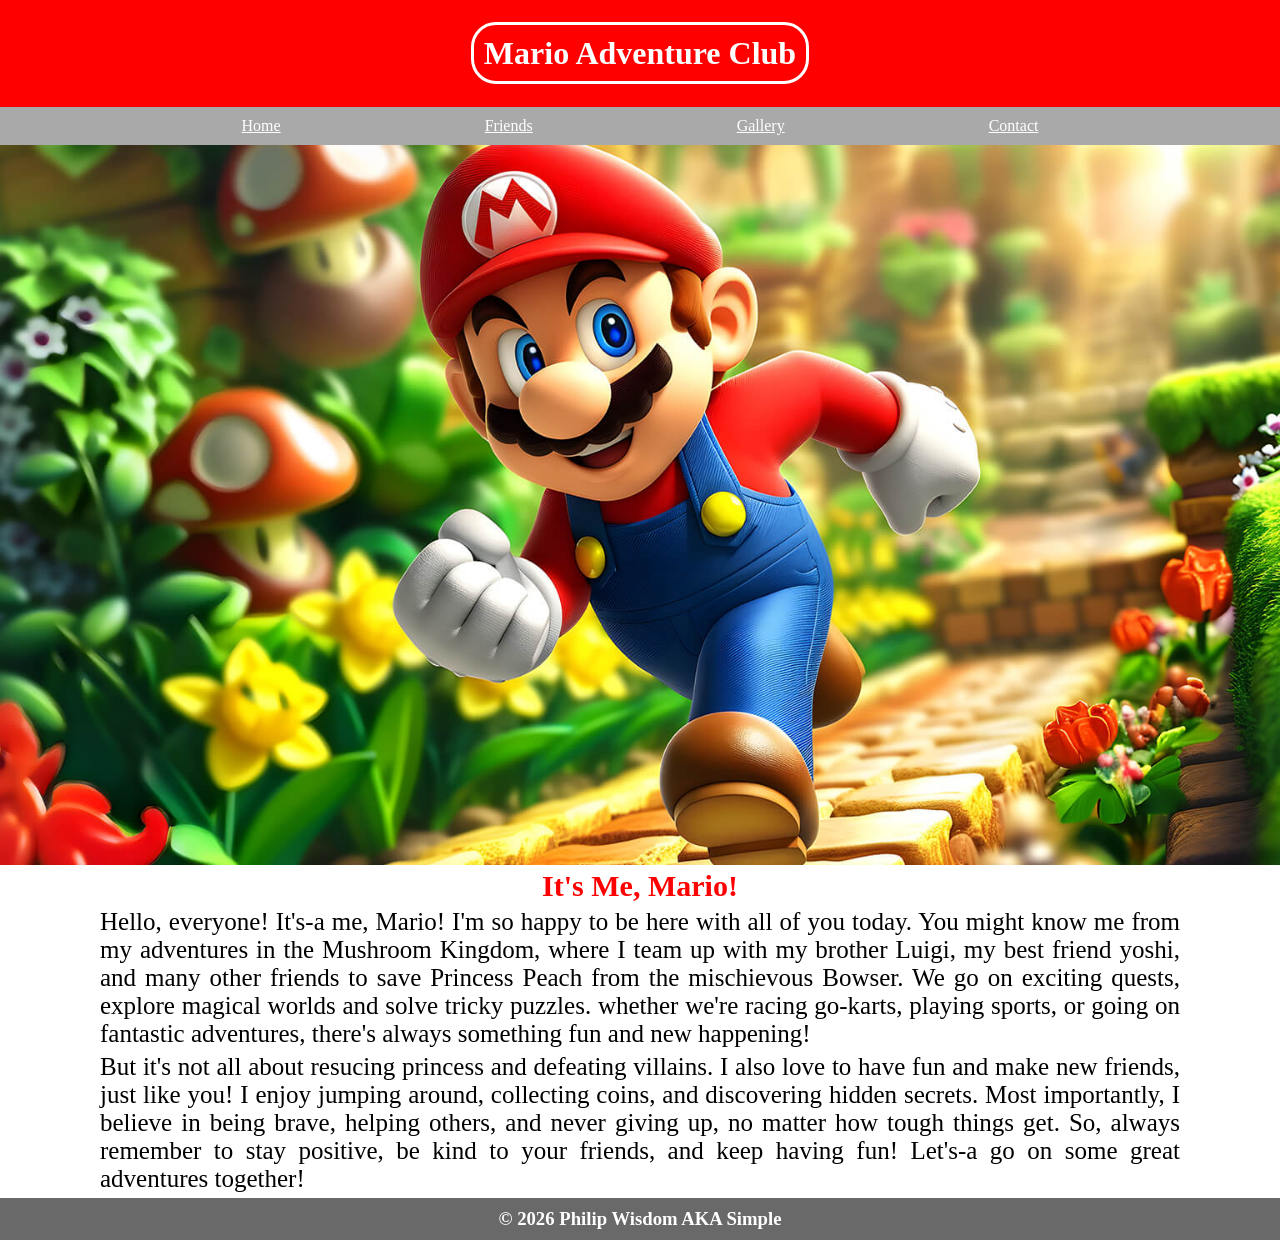
<file: index.html>
<!DOCTYPE html>
<html lang="en">
<head>
    <meta charset="UTF-8">
    <meta name="viewport" content="width=device-width, initial-scale=`">
    <title>Marioclub</title>
    <link rel="stylesheet" href="style.css">
</head>
<body>
    <div class="main-content">
        <h1>Mario Adventure Club</h1>
    </div>
    <div class="main-heading">
        <a href="index.html">Home</a>
        <a href="friends.html">Friends</a>
        <a href="gallery.html">Gallery</a>
        <a href="contact.html">Contact</a>
    </div>
    <img src="img/banner_2.jpg" alt="" width="100%">
    <div class="main-word">
        <h2>It's Me, Mario!</h2> 
        <p>Hello, everyone! It's-a me, Mario! I'm so happy to be here with all of you today. You might know me from my adventures in the Mushroom Kingdom, where I team up with my brother Luigi, my best friend yoshi, and many other friends to save Princess Peach from the mischievous Bowser. We go on exciting quests, explore magical worlds and solve tricky puzzles. whether we're racing go-karts, playing sports, or going on fantastic adventures, there's always something fun and new happening! </p>
         <p>But it's not all about resucing princess and defeating villains. I   also love to have fun and make new friends, just like you! I enjoy jumping around, collecting coins, and discovering hidden secrets. Most importantly, I believe in being brave, helping others, and never giving up, no matter how tough things get. So, always remember to stay positive, be kind to your friends, and keep having fun! Let's-a go on some great adventures together!</p>
     </div>
     <footer>
        <h3>&COPY; 2026 Philip Wisdom AKA Simple</h3>
     </footer>

    
</body>
</html>
</file>
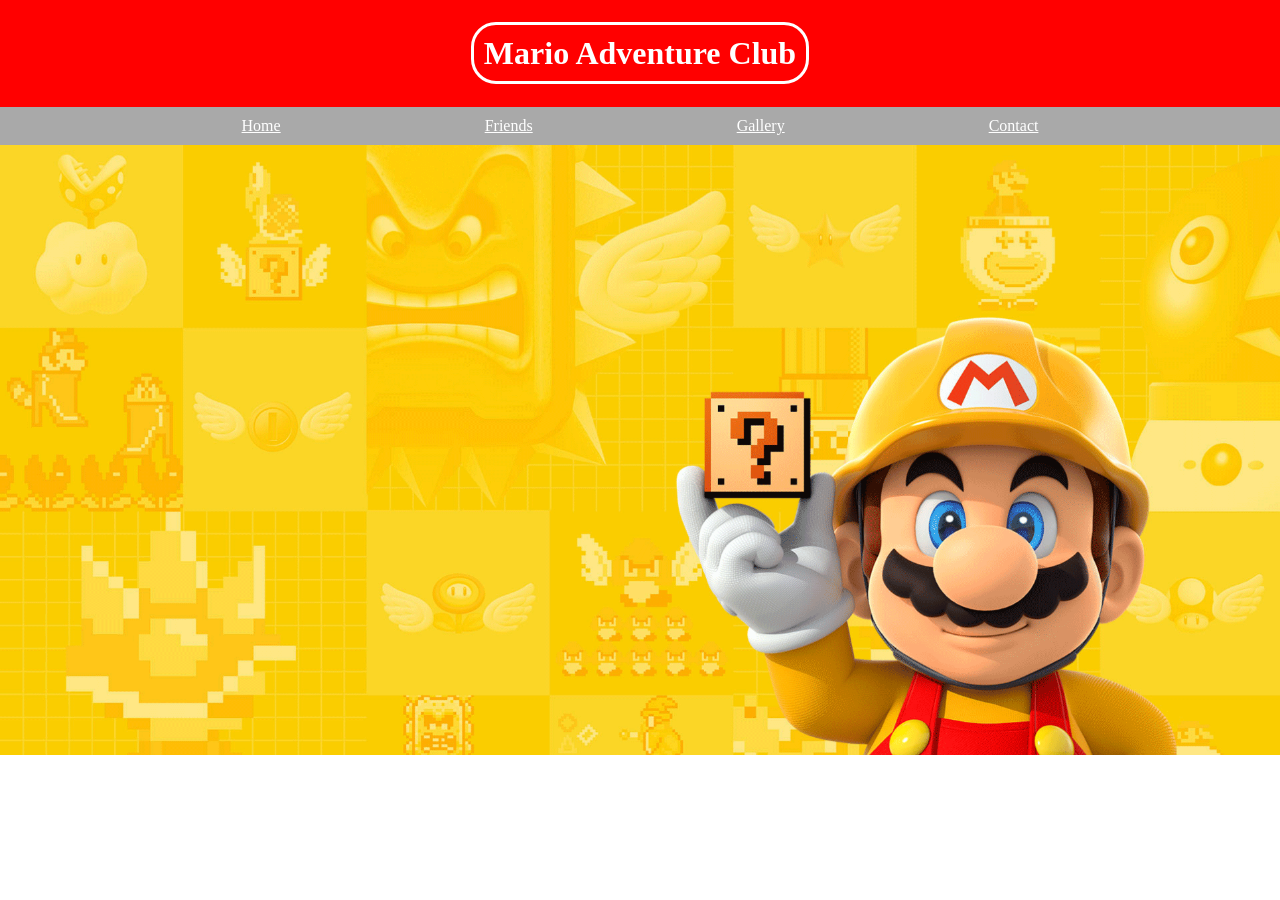
<file: contact.html>
<!DOCTYPE html>
<html lang="en">
<head>
    <meta charset="UTF-8">
    <meta name="viewport" content="width=device-width, initial-scale=1.0">
    <title>Contact</title>
    <link rel="stylesheet" href="style.css">
</head>
<body>
     <div class="main-content">
        <h1>Mario Adventure Club</h1>
    </div>
    <div class="main-heading">
        <a href="index.html">Home</a>
        <a href="friends.html">Friends</a>
        <a href="gallery.html">Gallery</a>
        <a href="contact.html">Contact</a>
    </div>
        <img src="img/banner.png" alt="" width="100%">
        
    </div>
    <form action="">
       <input type="text" placeholder="Your Name">
       <br>
       <br>
       <input type="text" placeholder="Your Email">
       <br>
       <br>
       <textarea name="message" placeholder="Your message" cols="22" id=""></textarea>
       <br>
       <br>
       <button>Submit</button>
    </form>
    
</body>
</html>
</file>
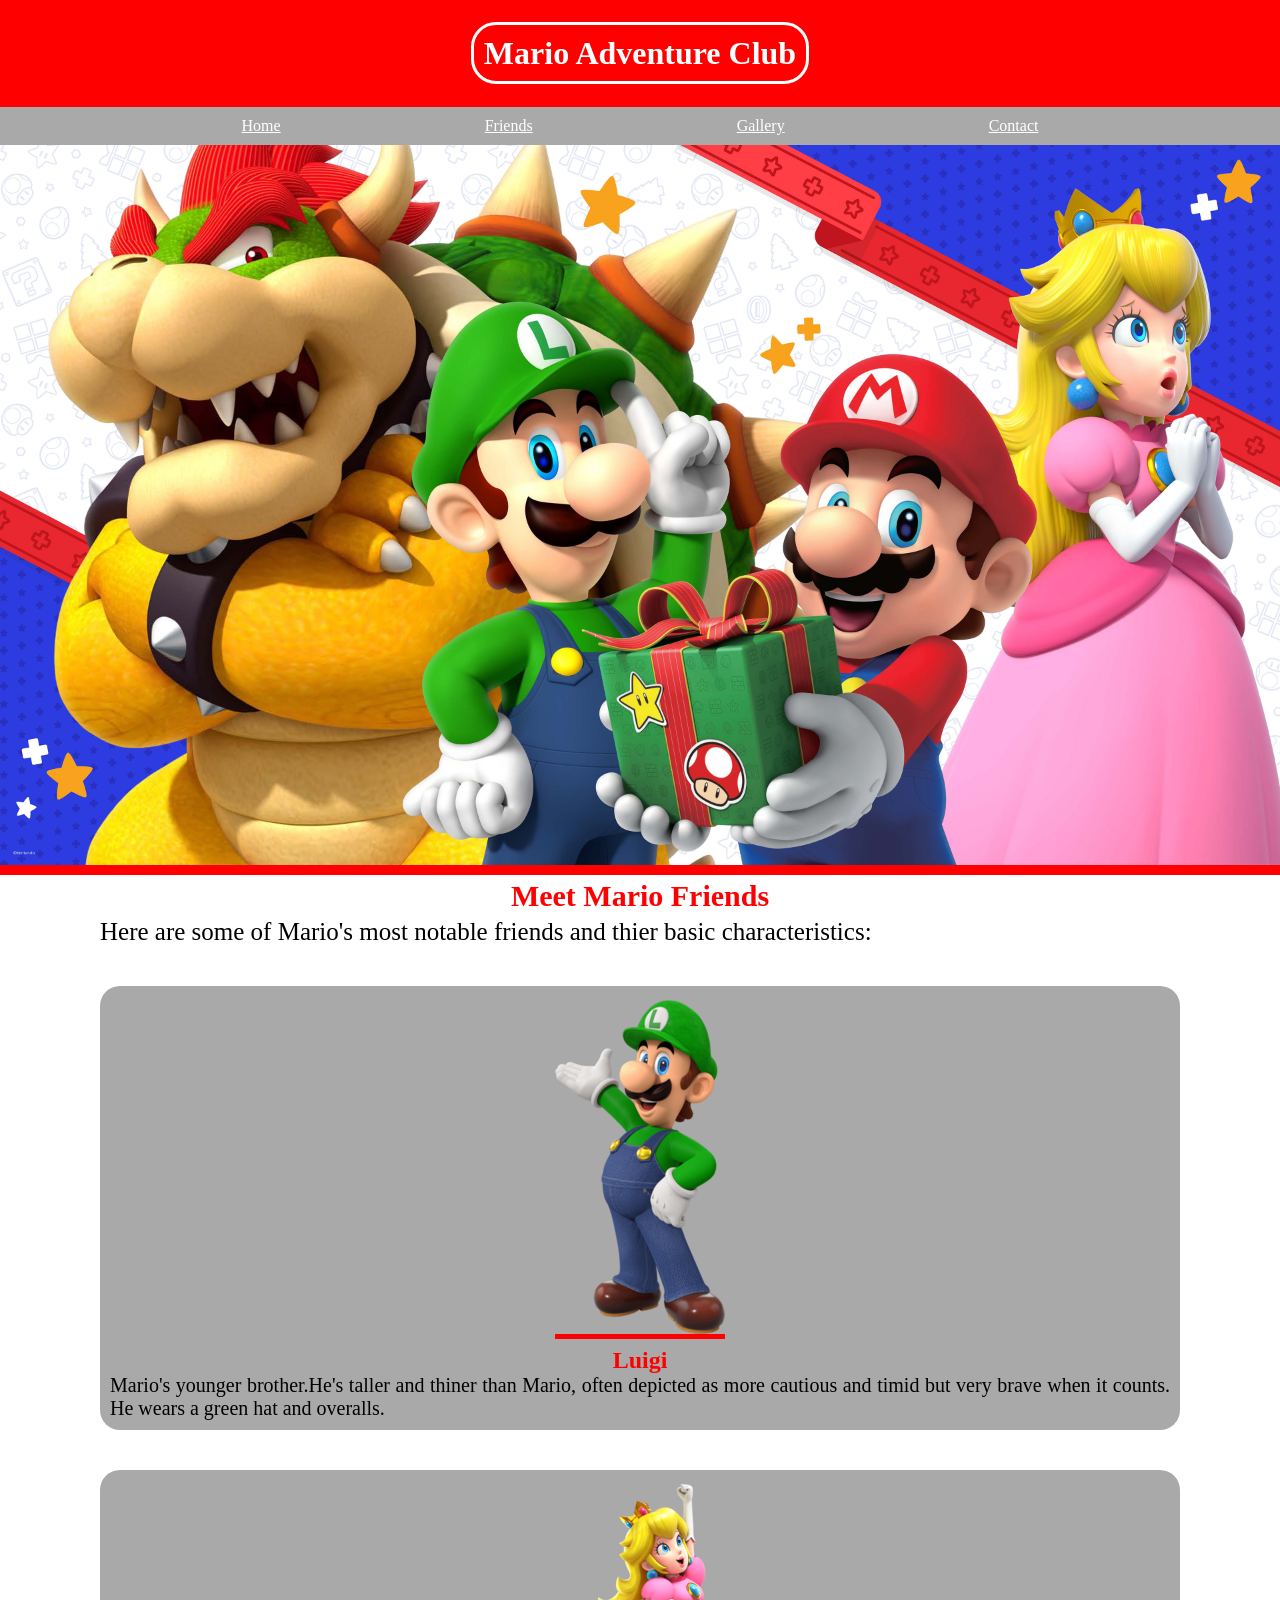
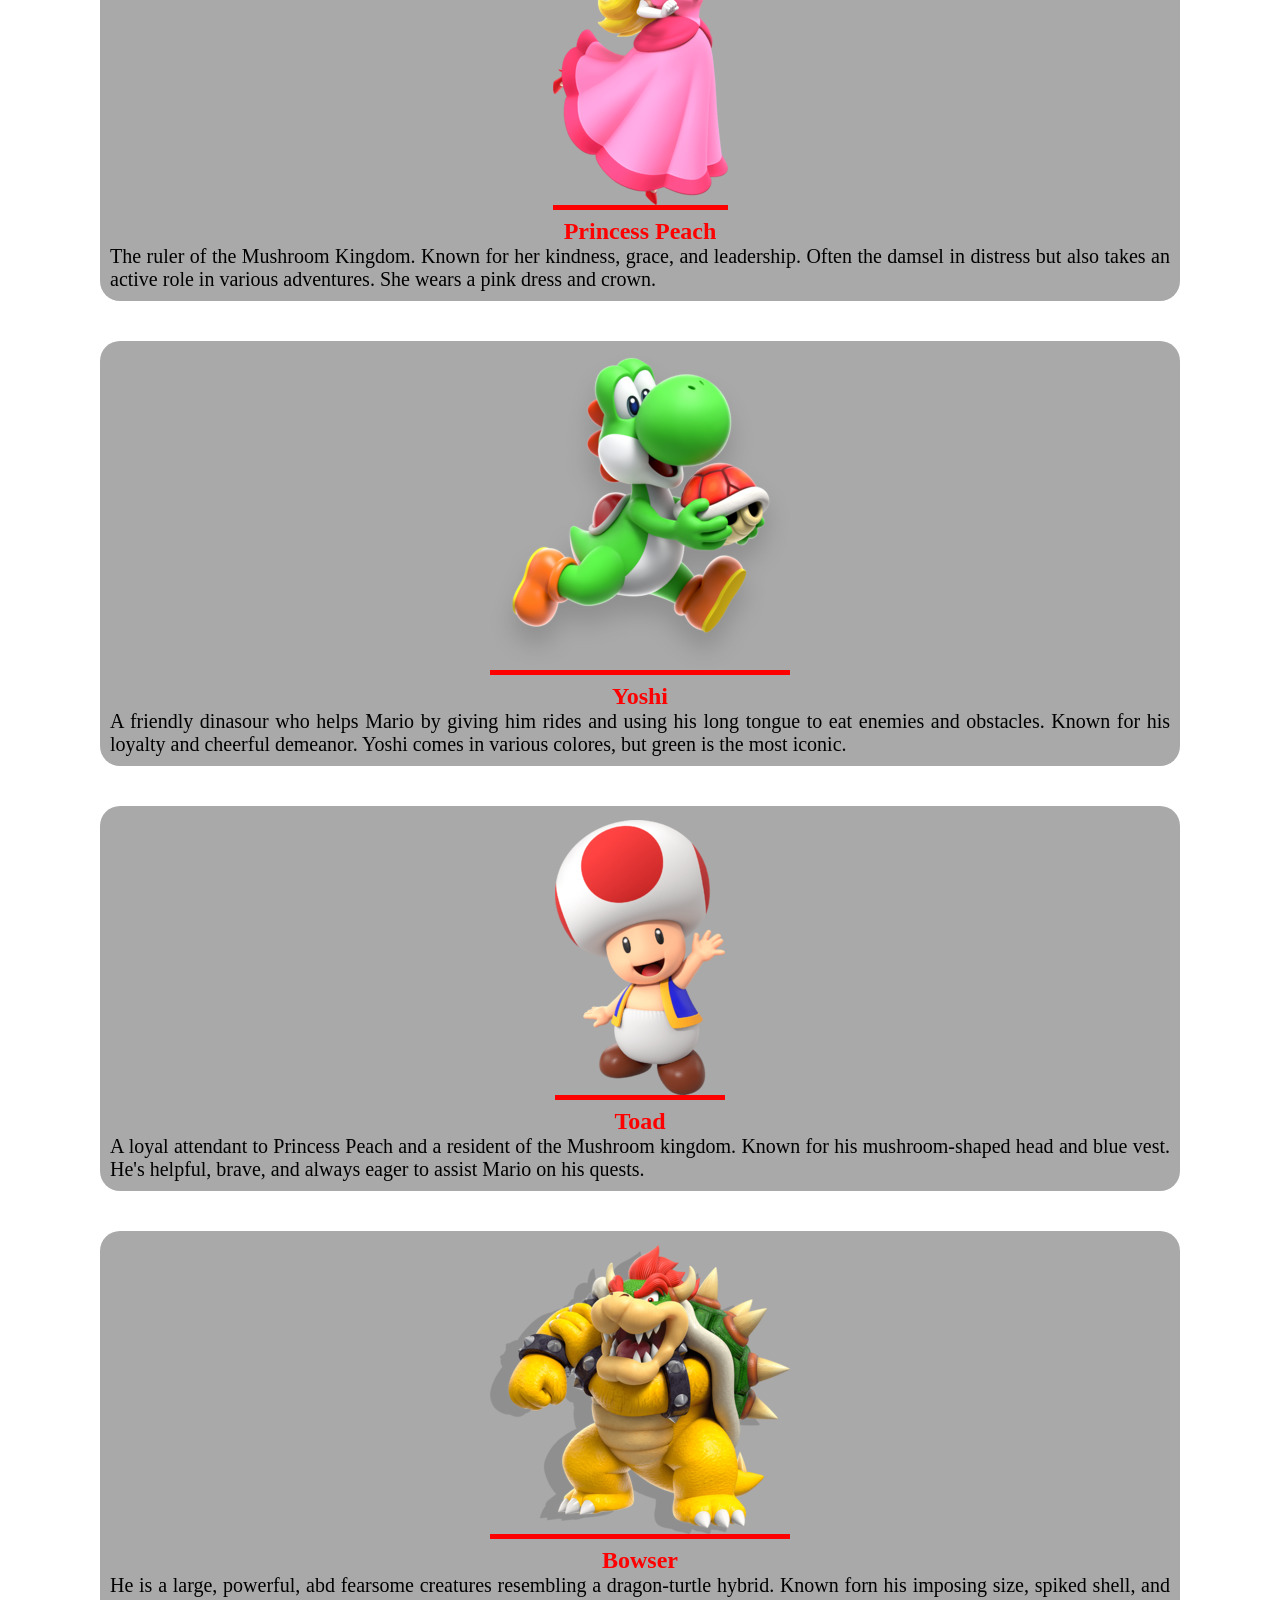
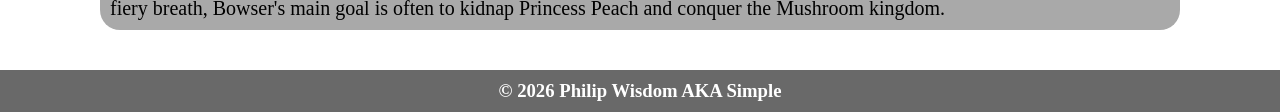
<file: friends.html>
<!DOCTYPE html>
<html lang="en">
<head>
    <meta charset="UTF-8">
    <meta name="viewport" content="width=device-width, initial-scale=1.0">
    <title>Friends</title>
    <link rel="stylesheet" href="style.css">
</head>
<body>  
     <div class="main-content">
        <h1>Mario Adventure Club</h1>
    </div>
    <div class="main-heading">
        <a href="index.html">Home</a>
        <a href="friends.html">Friends</a>
        <a href="gallery.html">Gallery</a>
        <a href="contact.html">Contact</a>
    </div>
    <img src="img/mario_friends.jpg" alt="" width="100%" class="banner"> 
    <div class="main-word">
        <h2>Meet Mario Friends</h2>
        <p>Here are some of Mario's most notable friends and thier basic characteristics:</p>
    </div>
    <div class="main-gallery">
        <img src="img/luigi.webp" alt="">
        <h2>Luigi</h2>
        <p>Mario's younger brother.He's taller and thiner than Mario, often depicted as more cautious and timid but very brave when it counts. He wears a green hat and overalls.</p>
    </div>
    <div class="main-gallery">
        <img src="img/princess_peach.webp" alt="">
        <h2>Princess Peach</h2>
        <p>The ruler of the Mushroom Kingdom. Known for her kindness, grace, and leadership. Often the damsel in distress but also takes an active role in various adventures. She wears a pink dress and crown.</p>
    </div>
    <div class="main-gallery">
        <img src="img/yoshi.webp" alt="">
        <h2>Yoshi</h2>
        <p>A friendly dinasour who helps Mario by giving him rides and using his long tongue to eat enemies and obstacles. Known for his loyalty and cheerful demeanor. Yoshi comes in various colores, but green is the most iconic.</p>
    </div>
    <div class="main-gallery">
        <img src="img/toad.webp" alt="">
        <h2>Toad</h2>
        <p>A loyal attendant to Princess Peach and a resident of the Mushroom kingdom. Known for his mushroom-shaped head and blue vest. He's helpful, brave, and always eager to assist Mario on his quests.</p>
    </div>
    <div class="main-gallery">
        <img src="img/bowser.webp" alt="">
        <h2>Bowser</h2>
        <p>He is a large, powerful, abd fearsome creatures resembling a dragon-turtle hybrid. Known forn his imposing size, spiked shell, and fiery breath, Bowser's main goal is often to kidnap Princess Peach and conquer the Mushroom kingdom.</p>
    </div>
     <footer>
        <h3>&COPY; 2026 Philip Wisdom AKA Simple</h3>
     </footer>
 
</body>
</html>
</file>
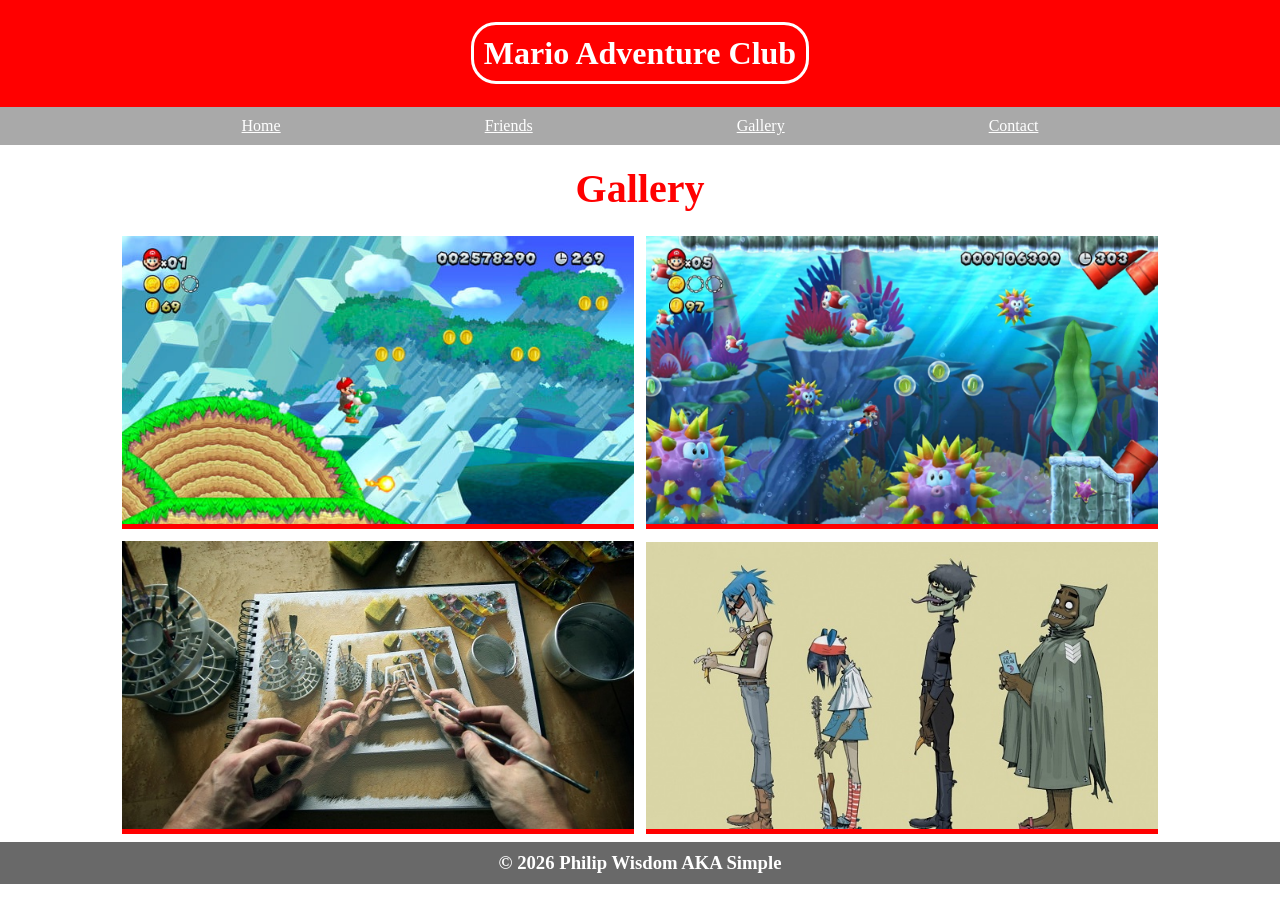
<file: gallery.html>
<!DOCTYPE html>
<html lang="en">
<head>
    <meta charset="UTF-8">
    <meta name="viewport" content="width=device-width, initial-scale=1.0">
    <title>Gallery</title>
    <link rel="stylesheet" href="style.css">
</head>
<body>
     <div class="main-content">
        <h1>Mario Adventure Club</h1>
    </div>
    <div class="main-heading">
        <a href="index.html">Home</a>
        <a href="friends.html">Friends</a>
        <a href="gallery.html">Gallery</a>
        <a href="contact.html">Contact</a>
    </div>
    <div class="main-image">
        <h2>Gallery</h2>
    </div>
    <div>
        <img src="img/thumb-1.png" alt="" width="40%"> 
         <img src="img/thumb-2.png" alt="" width="40%">
         <img src="img/thumb-3.jpg" alt="" width="40%">
         <img src="img/thumb-4.jpg" alt="" width="40%">     
    </div>
    <footer>
        <h3>&COPY; 2026 Philip Wisdom AKA Simple</h3>
     </footer>
    
</body>
</html>
</file>
<file: style.css>
* {
    margin: 0px;
    padding: 0px;
    font-family: cursive;
}
div.main-content {
    text-align: center;
    background-color: red;
    padding: 35px;
}
div.main-content h1 {
    color: white;
    border: white solid 3px ;
    display:inline;
    padding: 10px;
    border-radius: 25px;
}
div.main-heading {
    background-color: darkgray;
    color: white;
    padding: 10px;
    text-align: center;
}
div.main-heading a {
    color: white;
    margin: 100px;
}
div.main-word h2 {
    text-align: center;
    color: red;
    font-size: 30px;
}
img.banner {
    border-bottom: red solid 10px;
}
div.main-word p {
    margin-bottom: 5px;
    margin-left: 100px;
    margin-right: 100px;
    margin-top: 5px;
    font-size: 25px;
    text-align: justify;
}
footer h3 {
    text-align: center;
    color: white;
    background-color:dimgray;
    padding: 10px; 
}
div.main-gallery {
    text-align: center;
    background-color: darkgray;
    margin-top: 40px;
    margin-left: 100px;
    margin-right: 100px;
    padding: 10px;
    border-radius: 20px;
    margin-bottom: 40px;
}
div.main-gallery h2 {
    color: red;
}
div.main-gallery p {
    font-size: 20px;
    text-align: justify;
}
div.main-image h2 {
    text-align: center;
    color: red;
    margin: 20px;
    font-size: 40px;
}
div img {
    text-align: center;
    margin: 4px;
    border-bottom:  red solid 5px;
}
div {
    text-align: center;
}
form {
    margin: 40px;
    background-color: darkgray;
    display: inline-block;
    padding-bottom: 100px;
    padding-top: 30px;
    padding-left: 10px;
    padding-right: 10px;
    border-radius: 15px;
    position: fixed;
    top: 150px;
}
button {
    background-color: red;
    color: white;
    padding: 8px;
}
</file>
